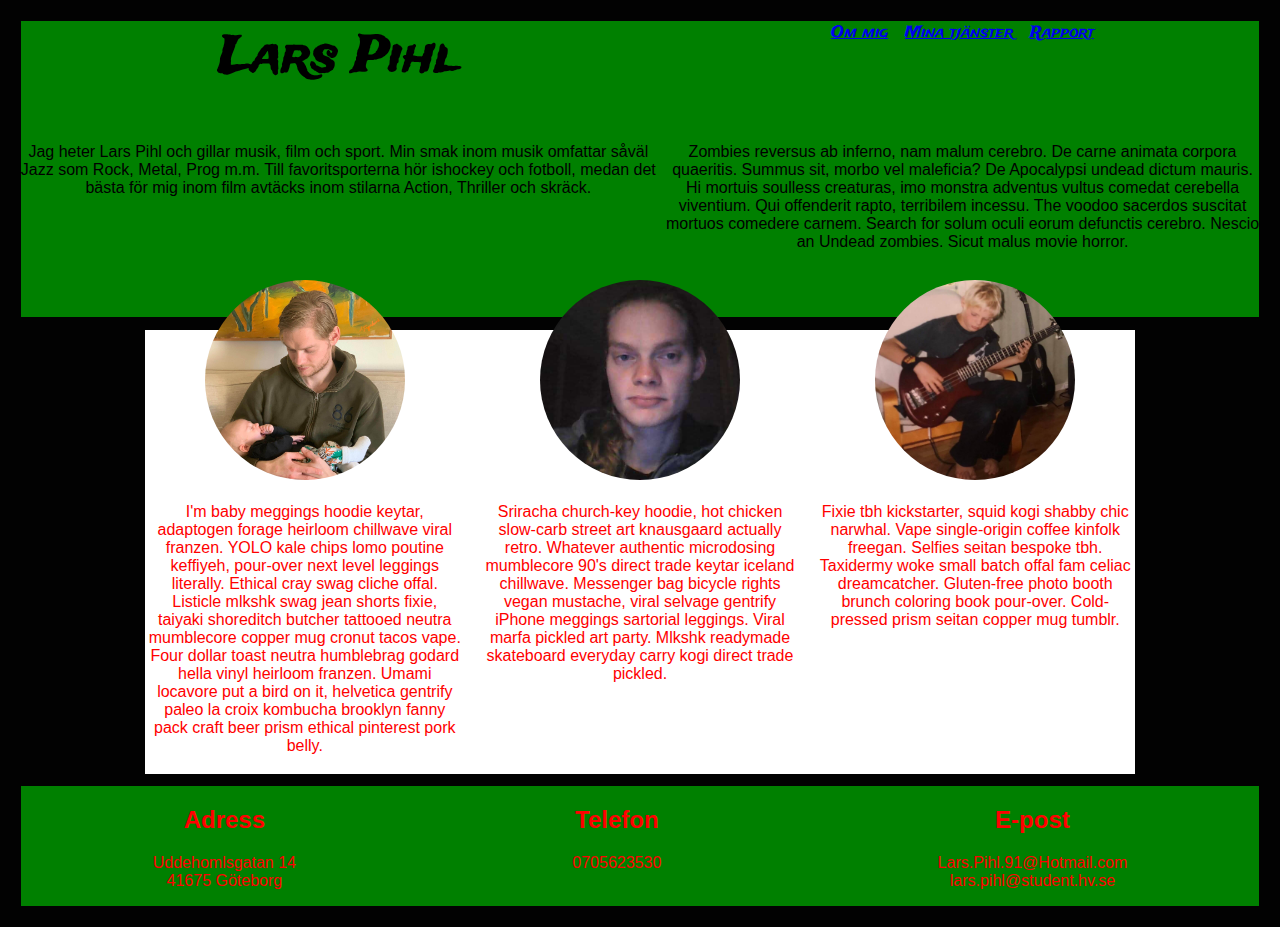
<file: Index.html>
<!DOCTYPE html><html lang="en"><head> <meta charset="UTF-8"> <meta http-equiv="X-UA-Compatible" content="IE=edge"> <meta name="viewport" content="width=device-width, initial-scale=1.0"> <title>Lars Pihl</title> <link href="Exa.css" rel="stylesheet" type="text/css"> <link rel="preconnect" href="https://fonts.googleapis.com/"> <link rel="preconnect" href="https://fonts.gstatic.com/" crossorigin> <link href="https://fonts.googleapis.com/css2?family=Trade+Winds&display=swap" rel="stylesheet"></head><body class="body"> <header class="header grid green"> <h1 class="h1"> Lars Pihl </h1> <nav class="Nav"> <a class="Nav__a" href="Index.html">Om mig</a> <a class="Nav__a" href="Sida2.html">Mina tjänster</a> <a class="Nav__a" href="Rapport.html">Rapport</a> </nav> <p> Jag heter Lars Pihl och gillar musik, film och sport. Min smak inom musik omfattar såväl Jazz som Rock, Metal, Prog m.m. Till favoritsporterna hör ishockey och fotboll, medan det bästa för mig inom film avtäcks inom stilarna Action, Thriller och skräck. </p><p> Zombies reversus ab inferno, nam malum cerebro. De carne animata corpora quaeritis. Summus sit​​, morbo vel maleficia? De Apocalypsi undead dictum mauris. Hi mortuis soulless creaturas, imo monstra adventus vultus comedat cerebella viventium. Qui offenderit rapto, terribilem incessu. The voodoo sacerdos suscitat mortuos comedere carnem. Search for solum oculi eorum defunctis cerebro. Nescio an Undead zombies. Sicut malus movie horror. </p></header> <main class="main main__Index grid grid--trekolumner"> <div class="main__Mobil"> <img class="img img--round" src="Bild1.jpg" alt="Profilbild på Lars"> <p class="main__p">Sriracha church-key hoodie, hot chicken slow-carb street art knausgaard actually retro. Whatever authentic microdosing mumblecore 90's direct trade keytar iceland chillwave. Messenger bag bicycle rights vegan mustache, viral selvage gentrify iPhone meggings sartorial leggings. Viral marfa pickled art party. Mlkshk readymade skateboard everyday carry kogi direct trade pickled.</p></div><div class="main__left"> <img class="img img--round" src="Bild2.jpg" alt="Lars håller sin systers bebis"> <p class="main__p">I'm baby meggings hoodie keytar, adaptogen forage heirloom chillwave viral franzen. YOLO kale chips lomo poutine keffiyeh, pour-over next level leggings literally. Ethical cray swag cliche offal. Listicle mlkshk swag jean shorts fixie, taiyaki shoreditch butcher tattooed neutra mumblecore copper mug cronut tacos vape. Four dollar toast neutra humblebrag godard hella vinyl heirloom franzen. Umami locavore put a bird on it, helvetica gentrify paleo la croix kombucha brooklyn fanny pack craft beer prism ethical pinterest pork belly.</p></div><div class="main__profil"> <img class="img--round" src="Bild1.jpg" alt="Profilbild på Lars"> <p class="main__p">Sriracha church-key hoodie, hot chicken slow-carb street art knausgaard actually retro. Whatever authentic microdosing mumblecore 90's direct trade keytar iceland chillwave. Messenger bag bicycle rights vegan mustache, viral selvage gentrify iPhone meggings sartorial leggings. Viral marfa pickled art party. Mlkshk readymade skateboard everyday carry kogi direct trade pickled.</p></div><div class="main__right"> <img class="img img--round " src="Bild3.jpg" alt="Lars spelar bas 2004"> <p class="main__p">Fixie tbh kickstarter, squid kogi shabby chic narwhal. Vape single-origin coffee kinfolk freegan. Selfies seitan bespoke tbh. Taxidermy woke small batch offal fam celiac dreamcatcher. Gluten-free photo booth brunch coloring book pour-over. Cold-pressed prism seitan copper mug tumblr.</p></div></main> <footer class="Footer grid grid--trekolumner green"> <div> <h2>Adress</h2> <p>Uddehomlsgatan 14 <br>41675 Göteborg</p></div><div> <h2>Telefon</h2> <p>0705623530 </div><div> <h2>E-post</h2> <p>Lars.Pihl.91@Hotmail.com <br>lars.pihl@student.hv.se</p></div></footer> </body></html>
</file>
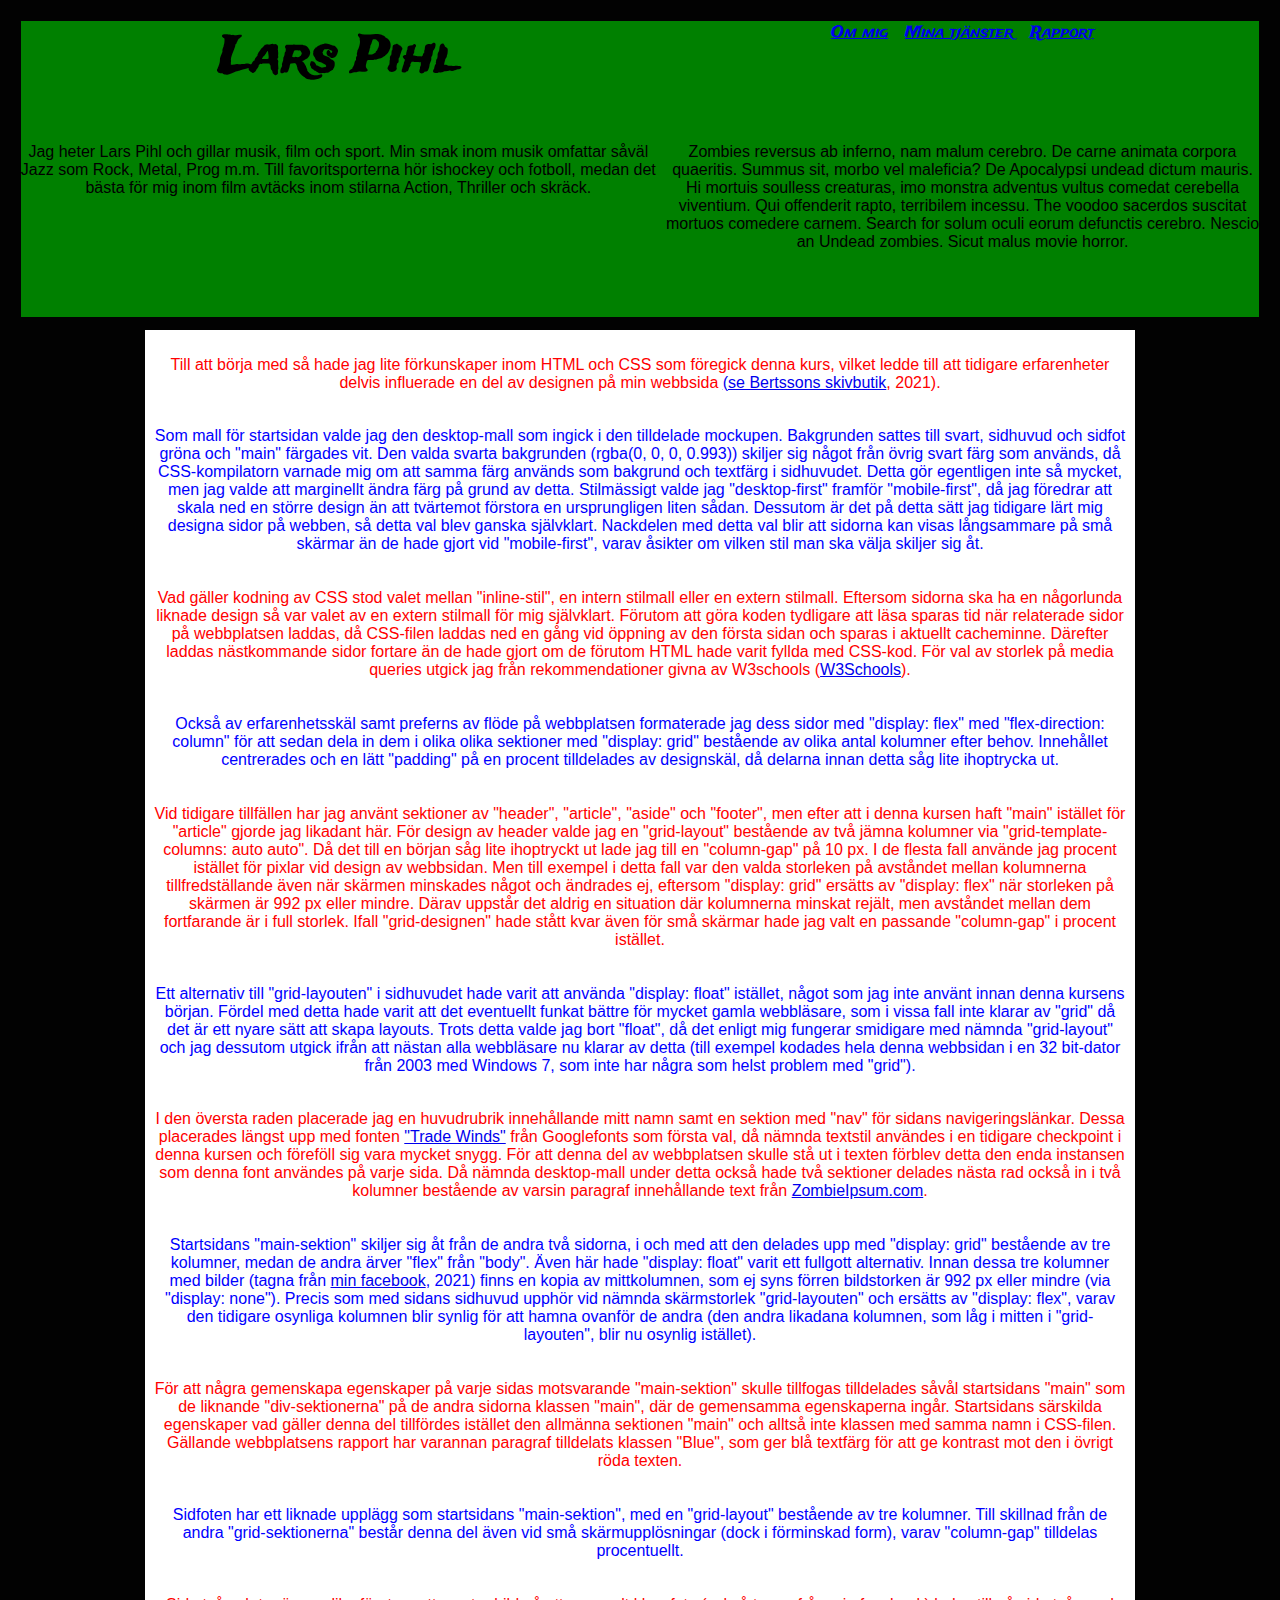
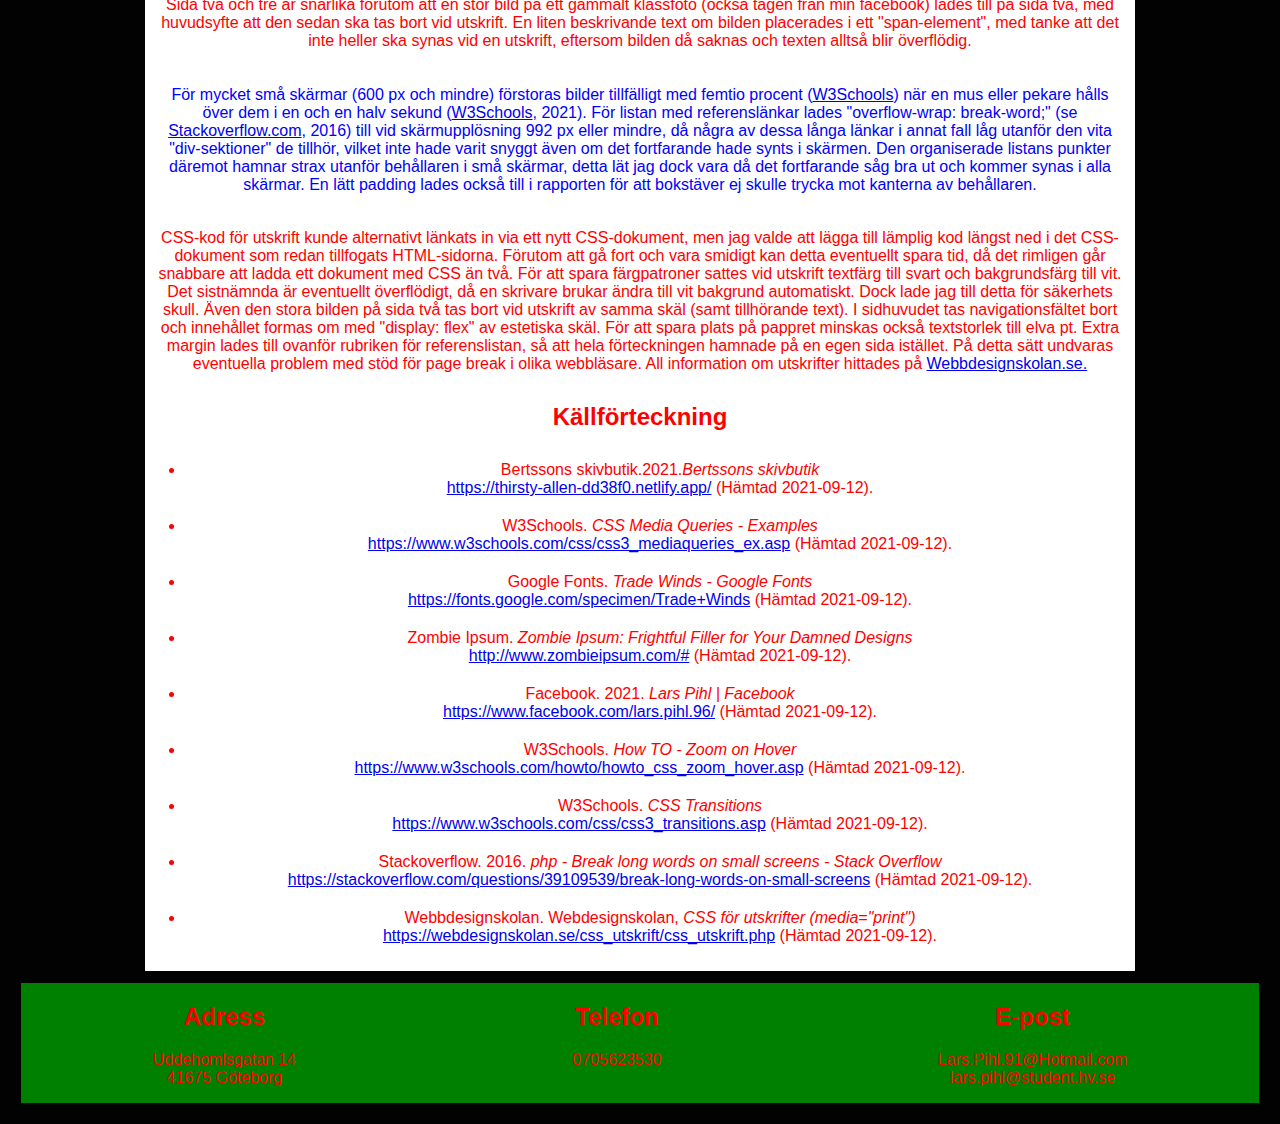
<file: Rapport.html>
<!DOCTYPE html><html lang="sv"><head> <meta charset="UTF-8"> <meta http-equiv="X-UA-Compatible" content="IE=edge"> <meta name="viewport" content="width=device-width, initial-scale=1.0"> <title>Lars Pihl</title> <link href="Exa.css" rel="stylesheet" type="text/css"> <link rel="preconnect" href="https://fonts.googleapis.com/"> <link rel="preconnect" href="https://fonts.gstatic.com/" crossorigin> <link href="https://fonts.googleapis.com/css2?family=Trade+Winds&display=swap" rel="stylesheet"></head><body class="body"> <header class="header grid green"> <h1 class="h1"> Lars Pihl </h1> <nav class="Nav"> <a class="Nav__a" href="Index.html">Om mig</a> <a class="Nav__a" href="Sida2.html">Mina tjänster</a> <a class="Nav__a" href="Rapport.html">Rapport</a> </nav> <p> Jag heter Lars Pihl och gillar musik, film och sport. Min smak inom musik omfattar såväl Jazz som Rock, Metal, Prog m.m. Till favoritsporterna hör ishockey och fotboll, medan det bästa för mig inom film avtäcks inom stilarna Action, Thriller och skräck. </p><p> Zombies reversus ab inferno, nam malum cerebro. De carne animata corpora quaeritis. Summus sit​​, morbo vel maleficia? De Apocalypsi undead dictum mauris. Hi mortuis soulless creaturas, imo monstra adventus vultus comedat cerebella viventium. Qui offenderit rapto, terribilem incessu. The voodoo sacerdos suscitat mortuos comedere carnem. Search for solum oculi eorum defunctis cerebro. Nescio an Undead zombies. Sicut malus movie horror. </p></header> <div class="main Rapport"> <p class="main__p"> Till att börja med så hade jag lite förkunskaper inom HTML och CSS som föregick denna kurs, vilket ledde till att tidigare erfarenheter delvis influerade en del av designen på min webbsida <a href="https://thirsty-allen-dd38f0.netlify.app/" target="_blank">(se Bertssons skivbutik</a>, 2021). </p><p class="main__p main__p--Blue"> Som mall för startsidan valde jag den desktop-mall som ingick i den tilldelade mockupen. Bakgrunden sattes till svart, sidhuvud och sidfot gröna och "main" färgades vit. Den valda svarta bakgrunden (rgba(0, 0, 0, 0.993)) skiljer sig något från övrig svart färg som används, då CSS-kompilatorn varnade mig om att samma färg används som bakgrund och textfärg i sidhuvudet. Detta gör egentligen inte så mycket, men jag valde att marginellt ändra färg på grund av detta. Stilmässigt valde jag "desktop-first" framför "mobile-first", då jag föredrar att skala ned en större design än att tvärtemot förstora en ursprungligen liten sådan. Dessutom är det på detta sätt jag tidigare lärt mig designa sidor på webben, så detta val blev ganska självklart. Nackdelen med detta val blir att sidorna kan visas långsammare på små skärmar än de hade gjort vid "mobile-first", varav åsikter om vilken stil man ska välja skiljer sig åt. </p><p class="main__p"> Vad gäller kodning av CSS stod valet mellan "inline-stil", en intern stilmall eller en extern stilmall. Eftersom sidorna ska ha en någorlunda liknade design så var valet av en extern stilmall för mig självklart. Förutom att göra koden tydligare att läsa sparas tid när relaterade sidor på webbplatsen laddas, då CSS-filen laddas ned en gång vid öppning av den första sidan och sparas i aktuellt cacheminne. Därefter laddas nästkommande sidor fortare än de hade gjort om de förutom HTML hade varit fyllda med CSS-kod. För val av storlek på media queries utgick jag från rekommendationer givna av W3schools (<a href="https://www.w3schools.com/css/css3_mediaqueries_ex.asp" target="_blank">W3Schools</a>). </p><p class="main__p main__p--Blue"> Också av erfarenhetsskäl samt preferns av flöde på webbplatsen formaterade jag dess sidor med "display: flex" med "flex-direction: column" för att sedan dela in dem i olika olika sektioner med "display: grid" bestående av olika antal kolumner efter behov. Innehållet centrerades och en lätt "padding" på en procent tilldelades av designskäl, då delarna innan detta såg lite ihoptrycka ut. </p><p class="main__p"> Vid tidigare tillfällen har jag använt sektioner av "header", "article", "aside" och "footer", men efter att i denna kursen haft "main" istället för "article" gjorde jag likadant här. För design av header valde jag en "grid-layout" bestående av två jämna kolumner via "grid-template-columns: auto auto". Då det till en början såg lite ihoptryckt ut lade jag till en "column-gap" på 10 px. I de flesta fall använde jag procent istället för pixlar vid design av webbsidan. Men till exempel i detta fall var den valda storleken på avståndet mellan kolumnerna tillfredställande även när skärmen minskades något och ändrades ej, eftersom "display: grid" ersätts av "display: flex" när storleken på skärmen är 992 px eller mindre. Därav uppstår det aldrig en situation där kolumnerna minskat rejält, men avståndet mellan dem fortfarande är i full storlek. Ifall "grid-designen" hade stått kvar även för små skärmar hade jag valt en passande "column-gap" i procent istället. <p class="main__p main__p--Blue"> Ett alternativ till "grid-layouten" i sidhuvudet hade varit att använda "display: float" istället, något som jag inte använt innan denna kursens början. Fördel med detta hade varit att det eventuellt funkat bättre för mycket gamla webbläsare, som i vissa fall inte klarar av "grid" då det är ett nyare sätt att skapa layouts. Trots detta valde jag bort "float", då det enligt mig fungerar smidigare med nämnda "grid-layout" och jag dessutom utgick ifrån att nästan alla webbläsare nu klarar av detta (till exempel kodades hela denna webbsidan i en 32 bit-dator från 2003 med Windows 7, som inte har några som helst problem med "grid"). </p><p class="main__p"> I den översta raden placerade jag en huvudrubrik innehållande mitt namn samt en sektion med "nav" för sidans navigeringslänkar. Dessa placerades längst upp med fonten <a href="https://fonts.google.com/specimen/Trade+Winds" target="_blank">"Trade Winds"</a> från Googlefonts som första val, då nämnda textstil användes i en tidigare checkpoint i denna kursen och föreföll sig vara mycket snygg. För att denna del av webbplatsen skulle stå ut i texten förblev detta den enda instansen som denna font användes på varje sida. Då nämnda desktop-mall under detta också hade två sektioner delades nästa rad också in i två kolumner bestående av varsin paragraf innehållande text från <a href="http://www.zombieipsum.com/#" target="_blank">ZombieIpsum.com</a>. </p><p class="main__p main__p--Blue"> Startsidans "main-sektion" skiljer sig åt från de andra två sidorna, i och med att den delades upp med "display: grid" bestående av tre kolumner, medan de andra ärver "flex" från "body". Även här hade "display: float" varit ett fullgott alternativ. Innan dessa tre kolumner med bilder (tagna från <a href="https://www.facebook.com/lars.pihl.96/" target="_blank">min facebook</a>, 2021) finns en kopia av mittkolumnen, som ej syns förren bildstorken är 992 px eller mindre (via "display: none"). Precis som med sidans sidhuvud upphör vid nämnda skärmstorlek "grid-layouten" och ersätts av "display: flex", varav den tidigare osynliga kolumnen blir synlig för att hamna ovanför de andra (den andra likadana kolumnen, som låg i mitten i "grid-layouten", blir nu osynlig istället). </p><p class="main__p"> För att några gemenskapa egenskaper på varje sidas motsvarande "main-sektion" skulle tillfogas tilldelades såvål startsidans "main" som de liknande "div-sektionerna" på de andra sidorna klassen "main", där de gemensamma egenskaperna ingår. Startsidans särskilda egenskaper vad gäller denna del tillfördes istället den allmänna sektionen "main" och alltså inte klassen med samma namn i CSS-filen. Gällande webbplatsens rapport har varannan paragraf tilldelats klassen "Blue", som ger blå textfärg för att ge kontrast mot den i övrigt röda texten. </p><p class="main__p main__p--Blue"> Sidfoten har ett liknade upplägg som startsidans "main-sektion", med en "grid-layout" bestående av tre kolumner. Till skillnad från de andra "grid-sektionerna" består denna del även vid små skärmupplösningar (dock i förminskad form), varav "column-gap" tilldelas procentuellt. </p><p class="main__p"> Sida två och tre är snarlika förutom att en stor bild på ett gammalt klassfoto (också tagen från min facebook) lades till på sida två, med huvudsyfte att den sedan ska tas bort vid utskrift. En liten beskrivande text om bilden placerades i ett "span-element", med tanke att det inte heller ska synas vid en utskrift, eftersom bilden då saknas och texten alltså blir överflödig. </p><p class="main__p main__p--Blue"> För mycket små skärmar (600 px och mindre) förstoras bilder tillfälligt med femtio procent (<a href="https://www.w3schools.com/howto/howto_css_zoom_hover.asp" target="_blank">W3Schools</a>) när en mus eller pekare hålls över dem i en och en halv sekund (<a href="https://www.w3schools.com/css/css3_transitions.asp" target="_blank">W3Schools</a>, 2021). För listan med referenslänkar lades "overflow-wrap: break-word;" (se <a href="https://stackoverflow.com/questions/39109539/break-long-words-on-small-screens" target="blank">Stackoverflow.com</a>, 2016) till vid skärmupplösning 992 px eller mindre, då några av dessa långa länkar i annat fall låg utanför den vita "div-sektioner" de tillhör, vilket inte hade varit snyggt även om det fortfarande hade synts i skärmen. Den organiserade listans punkter däremot hamnar strax utanför behållaren i små skärmar, detta lät jag dock vara då det fortfarande såg bra ut och kommer synas i alla skärmar. En lätt padding lades också till i rapporten för att bokstäver ej skulle trycka mot kanterna av behållaren. </p><p class="main__p"> CSS-kod för utskrift kunde alternativt länkats in via ett nytt CSS-dokument, men jag valde att lägga till lämplig kod längst ned i det CSS-dokument som redan tillfogats HTML-sidorna. Förutom att gå fort och vara smidigt kan detta eventuellt spara tid, då det rimligen går snabbare att ladda ett dokument med CSS än två. För att spara färgpatroner sattes vid utskrift textfärg till svart och bakgrundsfärg till vit. Det sistnämnda är eventuellt överflödigt, då en skrivare brukar ändra till vit bakgrund automatiskt. Dock lade jag till detta för säkerhets skull. Även den stora bilden på sida två tas bort vid utskrift av samma skäl (samt tillhörande text). I sidhuvudet tas navigationsfältet bort och innehållet formas om med "display: flex" av estetiska skäl. För att spara plats på pappret minskas också textstorlek till elva pt. Extra margin lades till ovanför rubriken för referenslistan, så att hela förteckningen hamnade på en egen sida istället. På detta sätt undvaras eventuella problem med stöd för page break i olika webbläsare. All information om utskrifter hittades på <a href="https://webdesignskolan.se/css_utskrift/css_utskrift.php" target="_blank">Webbdesignskolan.se.</a> </p><h2 class="Kall">Källförteckning</h2> <ul class="ul"> <li class="li">Bertssons skivbutik.2021.<i>Bertssons skivbutik</i> <br><a href="https://thirsty-allen-dd38f0.netlify.app/" target="_blank">https://thirsty-allen-dd38f0.netlify.app/</a> (Hämtad 2021-09-12).</li><li class="li">W3Schools. <i>CSS Media Queries - Examples</i> <br><a href="https://www.w3schools.com/css/css3_mediaqueries_ex.asp" target="_blank">https://www.w3schools.com/css/css3_mediaqueries_ex.asp</a> (Hämtad 2021-09-12).</li><li class="li">Google Fonts. <i>Trade Winds - Google Fonts</i> <br><a href="https://fonts.google.com/specimen/Trade+Winds" target="_blank">https://fonts.google.com/specimen/Trade+Winds</a> (Hämtad 2021-09-12).</li><li class="li">Zombie Ipsum. <i>Zombie Ipsum: Frightful Filler for Your Damned Designs</i> <br><a href="http://www.zombieipsum.com/#" target="_blank">http://www.zombieipsum.com/#</a> (Hämtad 2021-09-12).</li><li class="li">Facebook. 2021. <i>Lars Pihl | Facebook</i> <br><a href="https://www.facebook.com/lars.pihl.96/" target="_blank">https://www.facebook.com/lars.pihl.96/</a> (Hämtad 2021-09-12).</li><li class="li">W3Schools. <i>How TO - Zoom on Hover</i> <br><a href="https://www.w3schools.com/howto/howto_css_zoom_hover.asp" target="_blank">https://www.w3schools.com/howto/howto_css_zoom_hover.asp</a> (Hämtad 2021-09-12).</li><li class="li">W3Schools. <i>CSS Transitions</i> <br><a href="https://www.w3schools.com/css/css3_transitions.asp" target="_blank">https://www.w3schools.com/css/css3_transitions.asp</a> (Hämtad 2021-09-12).</li><li class="li">Stackoverflow. 2016. <i>php - Break long words on small screens - Stack Overflow</i> <br><a href="https://stackoverflow.com/questions/39109539/break-long-words-on-small-screens" target="_blank">https://stackoverflow.com/questions/39109539/break-long-words-on-small-screens</a> (Hämtad 2021-09-12).</li><li class="li">Webbdesignskolan. Webdesignskolan, <i>CSS för utskrifter (media="print")</i> <br><a href="https://webdesignskolan.se/css_utskrift/css_utskrift.php" target="_blank">https://webdesignskolan.se/css_utskrift/css_utskrift.php</a> (Hämtad 2021-09-12).</li></ul> </div><footer class="Footer grid grid--trekolumner green"> <div> <h2>Adress</h2> <p>Uddehomlsgatan 14 <br>41675 Göteborg</p></div><div> <h2>Telefon</h2> <p>0705623530 </div><div> <h2>E-post</h2> <p>Lars.Pihl.91@Hotmail.com <br>lars.pihl@student.hv.se</p></div></footer> </body></html>
</file>
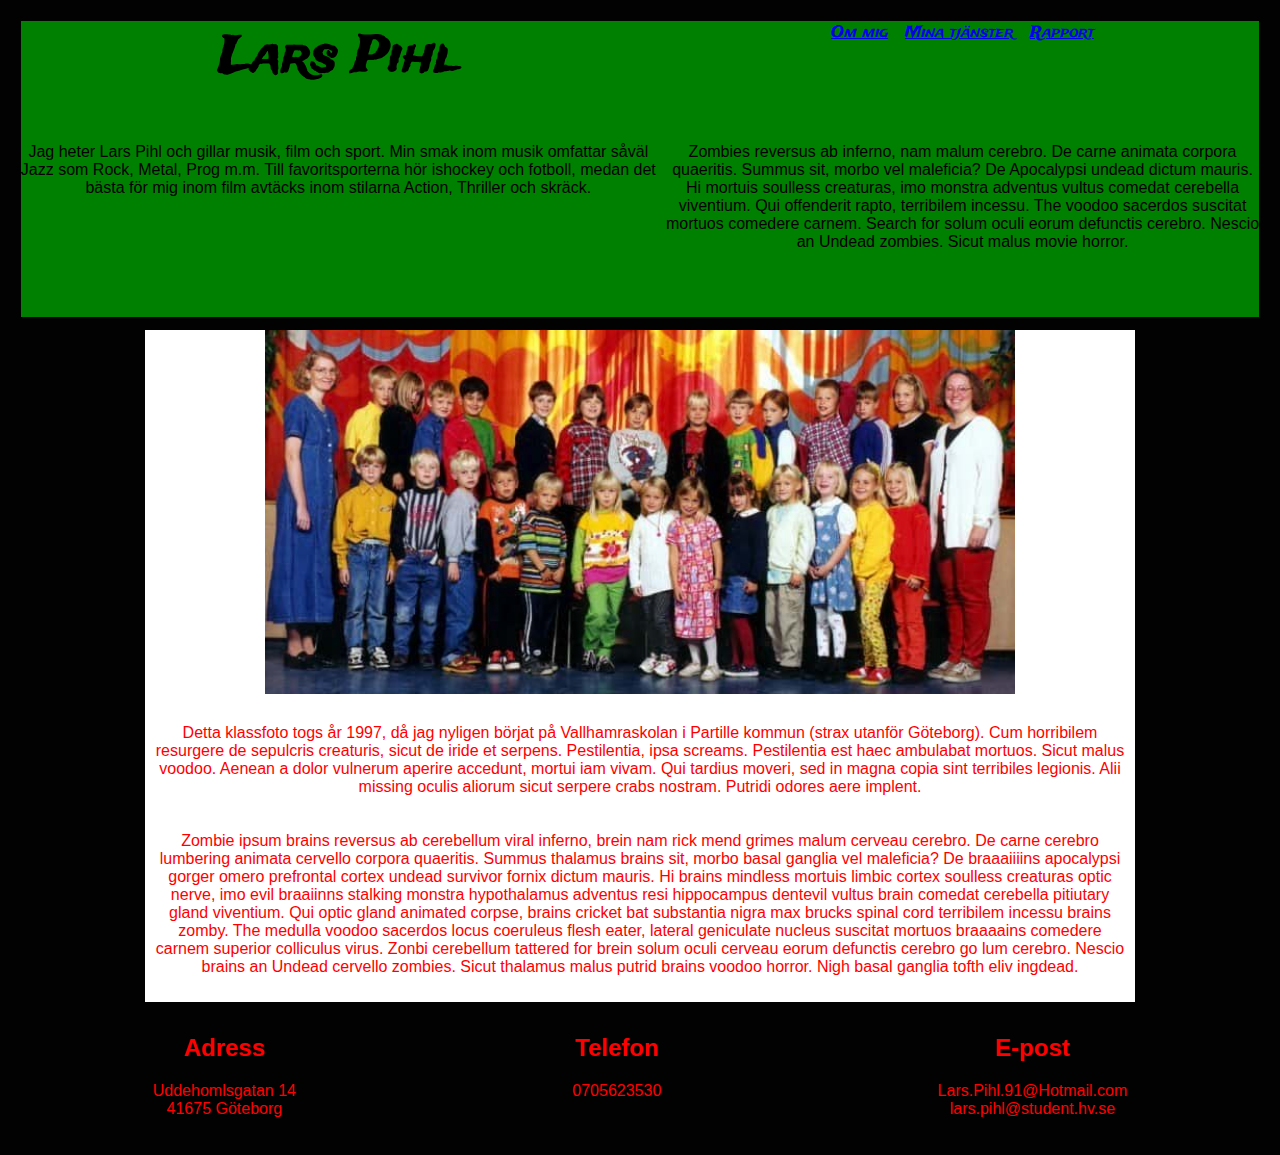
<file: Sida2.html>
<!DOCTYPE html><html lang="en"><head> <meta charset="UTF-8"> <meta http-equiv="X-UA-Compatible" content="IE=edge"> <meta name="viewport" content="width=device-width, initial-scale=1.0"> <title>Lars Pihl</title> <link href="Exa.css" rel="stylesheet" type="text/css"> <link rel="preconnect" href="https://fonts.googleapis.com/"> <link rel="preconnect" href="https://fonts.gstatic.com/" crossorigin> <link href="https://fonts.googleapis.com/css2?family=Trade+Winds&display=swap" rel="stylesheet"></head><body class="body"> <header class="header grid green"> <h1 class="h1"> Lars Pihl </h1> <nav class="Nav"> <a class="Nav__a" href="Index.html">Om mig</a> <a class="Nav__a" href="Sida2.html">Mina tjänster</a> <a class="Nav__a" href="Rapport.html">Rapport</a> </nav> <p> Jag heter Lars Pihl och gillar musik, film och sport. Min smak inom musik omfattar såväl Jazz som Rock, Metal, Prog m.m. Till favoritsporterna hör ishockey och fotboll, medan det bästa för mig inom film avtäcks inom stilarna Action, Thriller och skräck. </p><p> Zombies reversus ab inferno, nam malum cerebro. De carne animata corpora quaeritis. Summus sit​​, morbo vel maleficia? De Apocalypsi undead dictum mauris. Hi mortuis soulless creaturas, imo monstra adventus vultus comedat cerebella viventium. Qui offenderit rapto, terribilem incessu. The voodoo sacerdos suscitat mortuos comedere carnem. Search for solum oculi eorum defunctis cerebro. Nescio an Undead zombies. Sicut malus movie horror. </p></header> <div class="main"> <img src="1997.jpg" class="main__Foto Foto__img" alt="klassfoto från 1997"> <p class="main__p"> <span class="main__fototext">Detta klassfoto togs år 1997, då jag nyligen börjat på Vallhamraskolan i Partille kommun (strax utanför Göteborg).</span> Cum horribilem resurgere de sepulcris creaturis, sicut de iride et serpens. Pestilentia, ipsa screams. Pestilentia est haec ambulabat mortuos. Sicut malus voodoo. Aenean a dolor vulnerum aperire accedunt, mortui iam vivam. Qui tardius moveri, sed in magna copia sint terribiles legionis. Alii missing oculis aliorum sicut serpere crabs nostram. Putridi odores aere implent. </p><p class="main__p"> Zombie ipsum brains reversus ab cerebellum viral inferno, brein nam rick mend grimes malum cerveau cerebro. De carne cerebro lumbering animata cervello corpora quaeritis. Summus thalamus brains sit​​, morbo basal ganglia vel maleficia? De braaaiiiins apocalypsi gorger omero prefrontal cortex undead survivor fornix dictum mauris. Hi brains mindless mortuis limbic cortex soulless creaturas optic nerve, imo evil braaiinns stalking monstra hypothalamus adventus resi hippocampus dentevil vultus brain comedat cerebella pitiutary gland viventium. Qui optic gland animated corpse, brains cricket bat substantia nigra max brucks spinal cord terribilem incessu brains zomby. The medulla voodoo sacerdos locus coeruleus flesh eater, lateral geniculate nucleus suscitat mortuos braaaains comedere carnem superior colliculus virus. Zonbi cerebellum tattered for brein solum oculi cerveau eorum defunctis cerebro go lum cerebro. Nescio brains an Undead cervello zombies. Sicut thalamus malus putrid brains voodoo horror. Nigh basal ganglia tofth eliv ingdead. </p></div><footer class="Footer grid grid--trekolumner"> <div> <h2>Adress</h2> <p>Uddehomlsgatan 14 <br>41675 Göteborg</p></div><div> <h2>Telefon</h2> <p>0705623530 </div><div> <h2>E-post</h2> <p>Lars.Pihl.91@Hotmail.com <br>lars.pihl@student.hv.se</p></div></footer> </body></html>
</file>
<file: Exa.css>
.body{display:flex;flex-direction:column;text-align:center;background-color:rgba(0,0,0,.993);color:red;font-family:Arial,Helvetica,sans-serif;font-size:16px;padding:1%}.green{background-color:green}.header{grid-template-columns:auto auto;column-gap:10px;color:#000;padding-bottom:50px}.h1{font-size:50px}.Nav,.h1{margin-top:0;font-family:'Trade Winds',Arial,Helvetica}.Nav__a{margin:1%}.grid{display:grid}.grid--trekolumner{grid-template-columns:auto auto auto}.main{margin:1% auto;width:80%;background-color:#fff}.main__Index{column-gap:15px}.main__p{padding:1%}.main__p--Blue{color:#00f}.Foto__img{width:750px}.img--round{height:200px;border-radius:50%;margin-top:-50px}.Footer{column-gap:1%}.li{padding:10px 0}@media screen and (max-width:992px){.header{padding-bottom:50px}.header,.main__Index{display:flex;flex-direction:column}.main__left{margin:100px}.main__profil{display:none}.main__Foto{width:100%}.ul{overflow-wrap:break-word;word-wrap:break-word;word-break:break-all;padding:1%}}@media screen and (max-width:600px){.img:hover{transition-delay:1.5s;transform:scale(1.5)}}@media screen and (min-width:992.5px){.main__Mobil{display:none}}@media print{.body,.main__p--Blue{color:#000;background-color:#fff;font-size:11pt}.h1{font-size:30px}.header{display:flex;flex-direction:column;line-height:15px}.Rapport{width:100%}.Kall{margin-top:200px}.Nav,.main__Foto,.main__Mobil,.main__fototext{display:none}}
</file>
